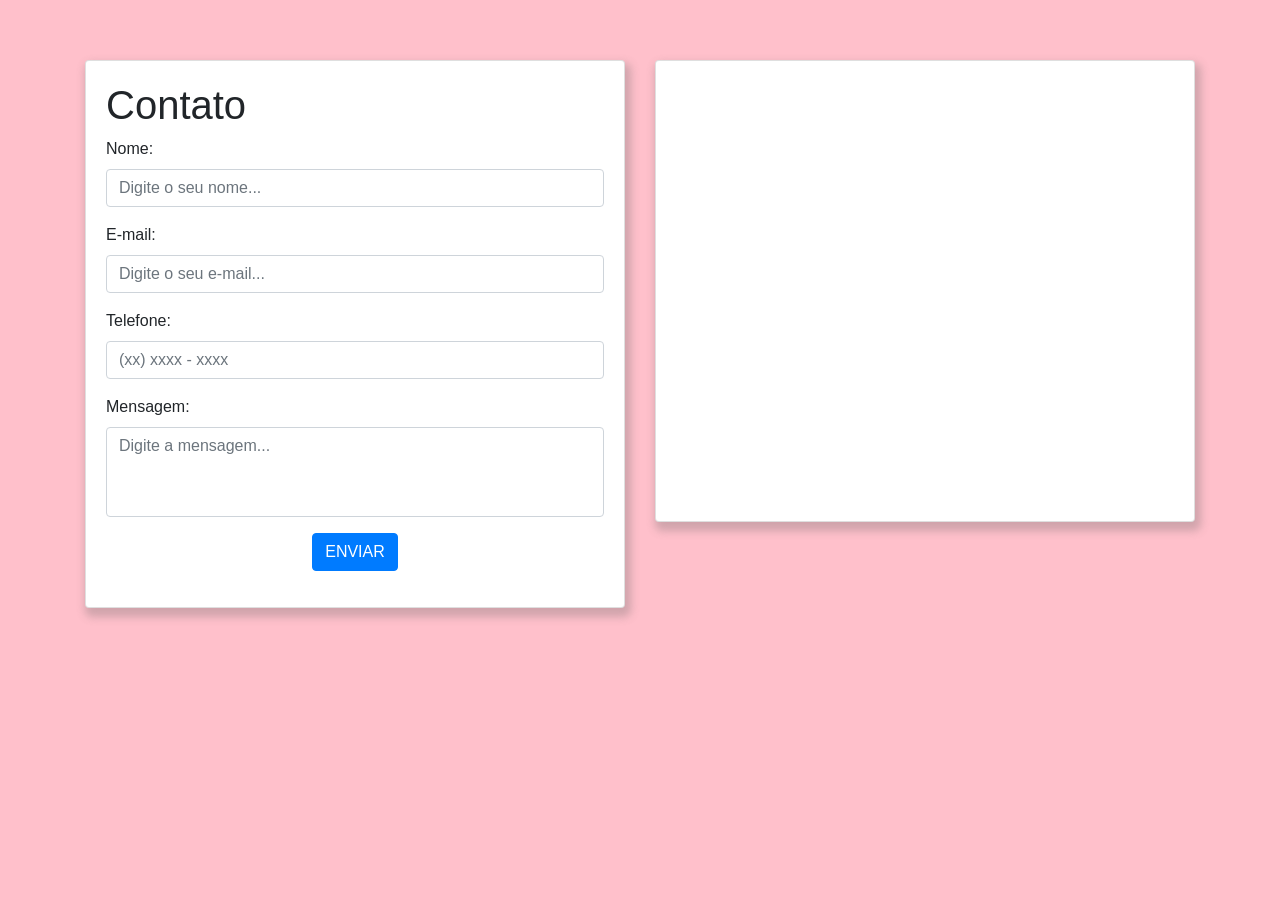
<file: index.htm>
<html lang="en">
<head>
  <meta charset="UTF-8">
  <meta name="viewport" content="width=device-width, initial-scale=1.0">
  <meta http-equiv="X-UA-Compatible" content="ie=edge">
  <title>Formulário de Contato</title>
  <link rel="stylesheet" href="css/bootstrap.min.css">
  <link rel="stylesheet" href="css/estilo.css"> 
</head>
<body>

<div class="container">
  <div class="row">
    
    <div class="col-6">
      <div class="card">
        <div class="card-body">
          <h1>Contato</h1>
          <form id="form-contato">
            <div class="form-group">
              <label for="nome">Nome:</label>
              <input class="form-control" type="text" name="nome" id="nome" placeholder="Digite o seu nome...">
            </div>
            <div class="form-group">
              <label for="email">E-mail:</label>
              <input class="form-control" type="email" name="email" id="email" placeholder="Digite o seu e-mail...">
            </div>
            <div class="form-group">
              <label for="tel">Telefone:</label>
              <input class="form-control" type="tel" name="tel" id="tel" placeholder="(xx) xxxx - xxxx">
            </div>
            <div class="form-group">
              <label for="mensagem">Mensagem:</label>
              <textarea class="form-control" name="mensagem" id="mensagem" placeholder="Digite a mensagem..."></textarea>
            </div>
            <div class="form-group text-center">
              <button type="submit" class="btn btn-primary">ENVIAR</button>
            </div>
            <div class="alert alert-danger d-none">
              Preencha o campo <span id="campo-erro"></span>!
            </div>
          </form>
        </div>
      </div>

    </div>

    <div class="col-6">
      <div class="card">
        <div class="card-body">
          <iframe src="https://www.google.com/maps/embed?pb=!1m18!1m12!1m3!1d15944.240024494946!2d-44.200755199999996!3d-2.4870911999999996!2m3!1f0!2f0!3f0!3m2!1i1024!2i768!4f13.1!3m3!1m2!1s0x7f693a7c20b3e6d%3A0xd9113a3f9efd153b!2sFestabuffet.cia!5e0!3m2!1spt-BR!2sbr!4v1734046704377!5m2!1spt-BR!2sbr" width="600" height="450" style="border:0;" allowfullscreen="" loading="lazy" referrerpolicy="no-referrer-when-downgrade"></iframe>
        </div>
      </div>
    </div>

  </div>

</div>  

<script src="js/jquery-3.4.1.slim.min.js"></script>
<script src="js/bootstrap.min.js"></script>
<script src="js/formulario.js"></script>
</body>
</html>
</file>
<file: css/estilo.css>
body {
  padding-top: 60px;
  background: pink;
}

.card {
  box-shadow: 3px 6px 8px 3px rgba(100, 100, 100, 0.3);
}

iframe {
  width: 100%;
  height: 420px;
}

textarea.form-control {
  height: 90px;
  resize: none;
}

form, .alert {
  margin-bottom: 0;
}
</file>
